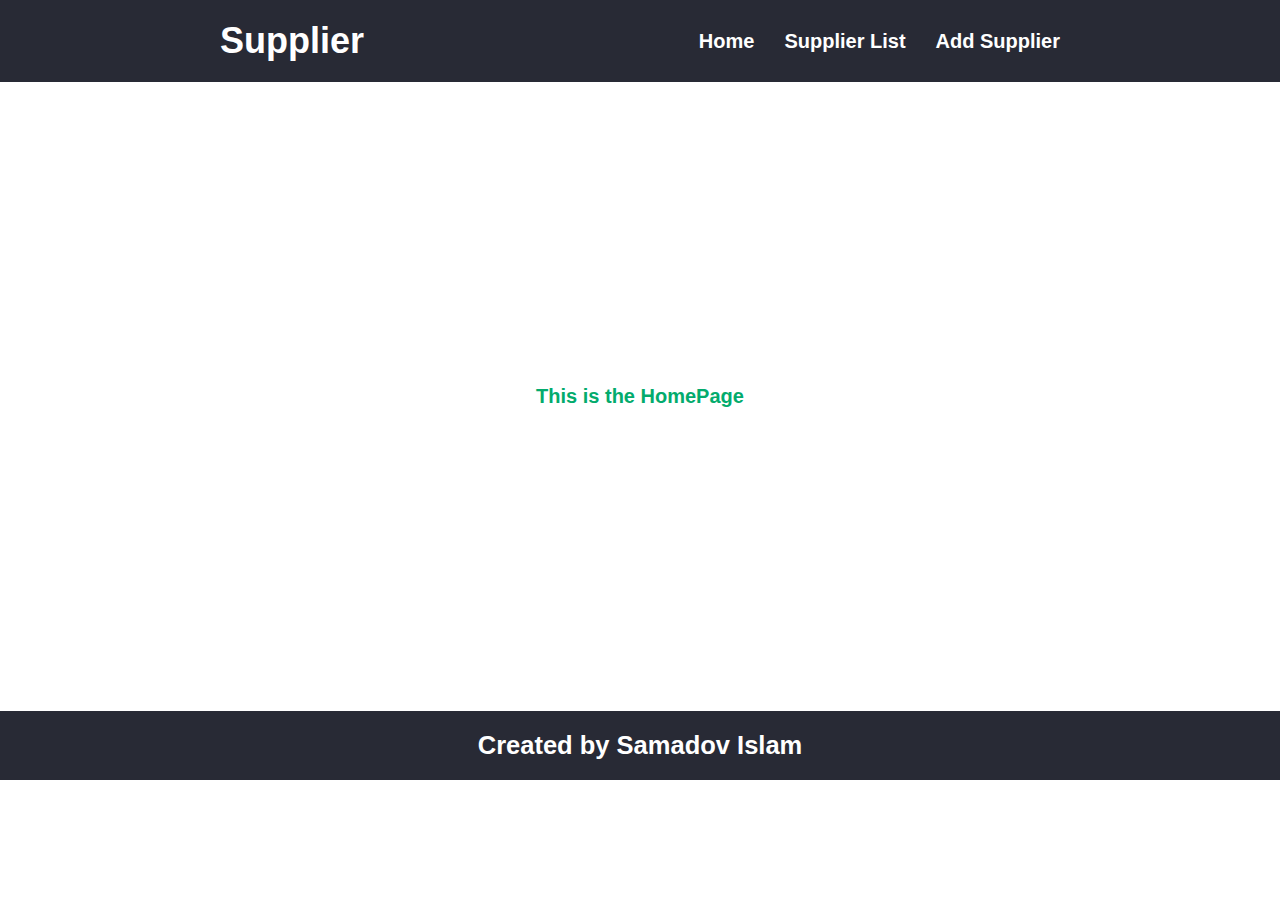
<file: JS - Fetch , Axios/index.html>
<!DOCTYPE html>
<html lang="en">
<head>
    <meta charset="UTF-8">
    <meta http-equiv="X-UA-Compatible" content="IE=edge">
    <meta name="viewport" content="width=device-width, initial-scale=1.0">
    <link rel="stylesheet" href="style.css">
    <title>Document</title>
</head>
<body>
    <div class="container">
        <header class="header">
            <h1 class="header-title">Supplier</h1>
            <nav class="header-nav">
                <ul class="header-nav-list">
                    <li class="header-nav-list-item home"><a href="index.html" style="text-decoration: none; color: #fff;">Home</a></li>
                    <li class="header-nav-list-item list"><a href="supplier.html" style="text-decoration: none; color: #fff;">Supplier List</a></li>
                    <li class="header-nav-list-item inp"><a href="addsupplier.html" style="text-decoration: none; color: #fff;">Add Supplier</a></li>
                </ul>
            </nav>
        </header>
        <main>
            <p class="main-text">This is the HomePage</p>
        </main>
        <footer class="footer">
            <h2 class="footer-title">Created by Samadov Islam</h2>
        </footer>
    </div>
</body>
</html>
</file>
<file: JS - Fetch , Axios/style.css>
*{
    margin: 0;
    padding: 0;
    font-weight: 800;
    font-family: Arial, "Helvetica Neue", Helvetica, sans-serif;
}
.container{
    display: flex;
    flex-direction: column;
    height: 100vh;
}
.header{
    display: flex;
    justify-content: space-between;
    align-items: center;
    padding: 20px 220px;
    color: white;
    background-color: #282a35;
}
.header-title{
    font-size: 36px;

}
.header-nav-list{
    display: flex;
    gap: 30px;
    list-style-type: none;
    font-size: 20px;
}
.header-nav-list-item:hover{
    cursor: pointer;
    text-decoration: underline;
}
.footer{
    background-color: #282a35;
    display: flex;
    justify-content: center;
    align-items: center;
    color: white;
    font-size: 17px;
    padding: 20px;
    margin-bottom: 120px;
}
main{
    flex-grow: 1;
    display: flex;
    justify-content: center;
    align-items: center;
}
.card-container{
    padding: 50px 200px;
    display: flex;
    justify-content: space-between;
    align-items: center;
    flex-wrap: wrap;
    gap: 30px;
}
.card-col{
    flex: 1 1 27%;
    display: flex;
}
.card{
    flex: 1 1 100%;
    background-color: #282a35;
    color: white;
    border: 1px black solid;
    border-radius:3px;
    padding: 15px;
    display: flex;
    flex-direction: column;
    justify-content: center;
}
.main-text{
    color: #03ab6d;
    font-size: 20px;
}
.form{
    display: flex;
    flex-direction: column;
    justify-content: center;
}
.form-title{
    font-size: 48px;
    color: #03ab6d;
    margin-bottom: 24px;
}
.form-inputs{
    max-width: 24rem;
    color: #6b7280;
    display: flex;
    align-items: center;
    padding-bottom: 25px;
    padding-left: 50px;
}
.form-label{
    padding-right: 16px;
    justify-self: center;
    width: 40%;
}
.form-inputs input{
    width: 60%;
    padding: 8px;
    background-color: #e5e7eb;
    border: none;
    border-radius: 4px;
}
button{
    background-color: #03ab6d;
    border: none;
    color: white;
    border-radius: 4px;
    width: fit-content;
    justify-self: center;
    align-self: center;
    padding: 10px;
}
.btn{
    padding: 5px;
    margin-top: 10px;
}
.details{
    text-decoration: none;
    color: white;
}
</file>
